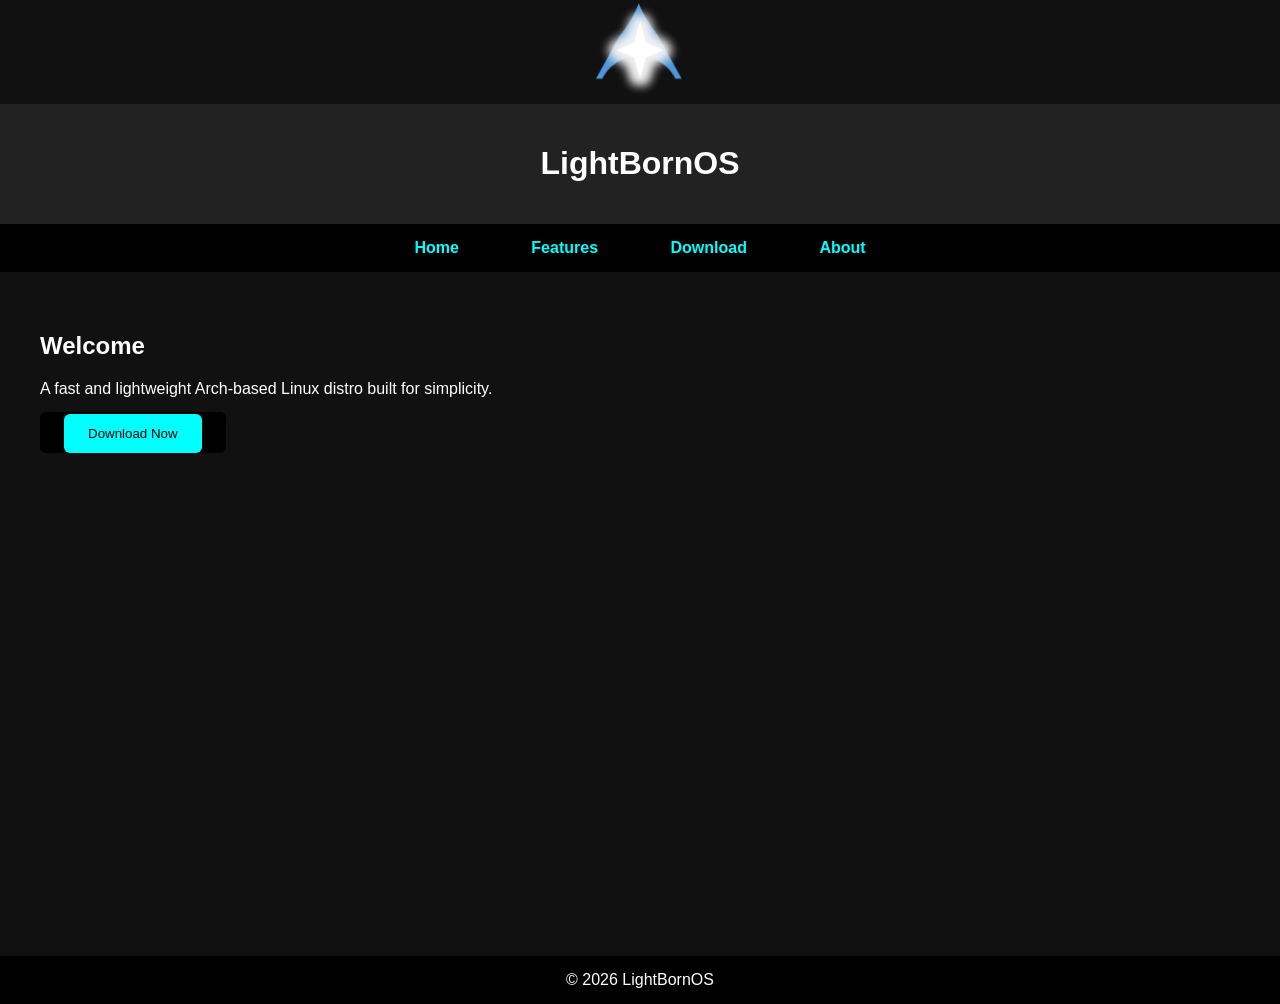
<file: index.html>
<!DOCTYPE html>
<html>
<link rel="icon" type="image/png" href="favicon.png">
<head>
  <title>LightBornOS - Home</title>
  <link rel="stylesheet" href="style.css">
</head>
<body>

<center>
  <img src="favicon.png" height=100>
</center>

<div class="page">

<header>
  <h1>LightBornOS</h1>
</header>

<nav class="nav">
  <a href="index.html">Home</a>
  <a href="features.html">Features</a>
  <a href="download.html">Download</a>
  <a href="about.html">About</a>
</nav>

<main>
  <h2>Welcome</h2>
  <p>A fast and lightweight Arch-based Linux distro built for simplicity.</p>

  <a href="download.html">
    <button>Download Now</button>
  </a>
</main>

<footer>
  © 2026 LightBornOS
</footer>

</div>

</body>
</html>
</file>
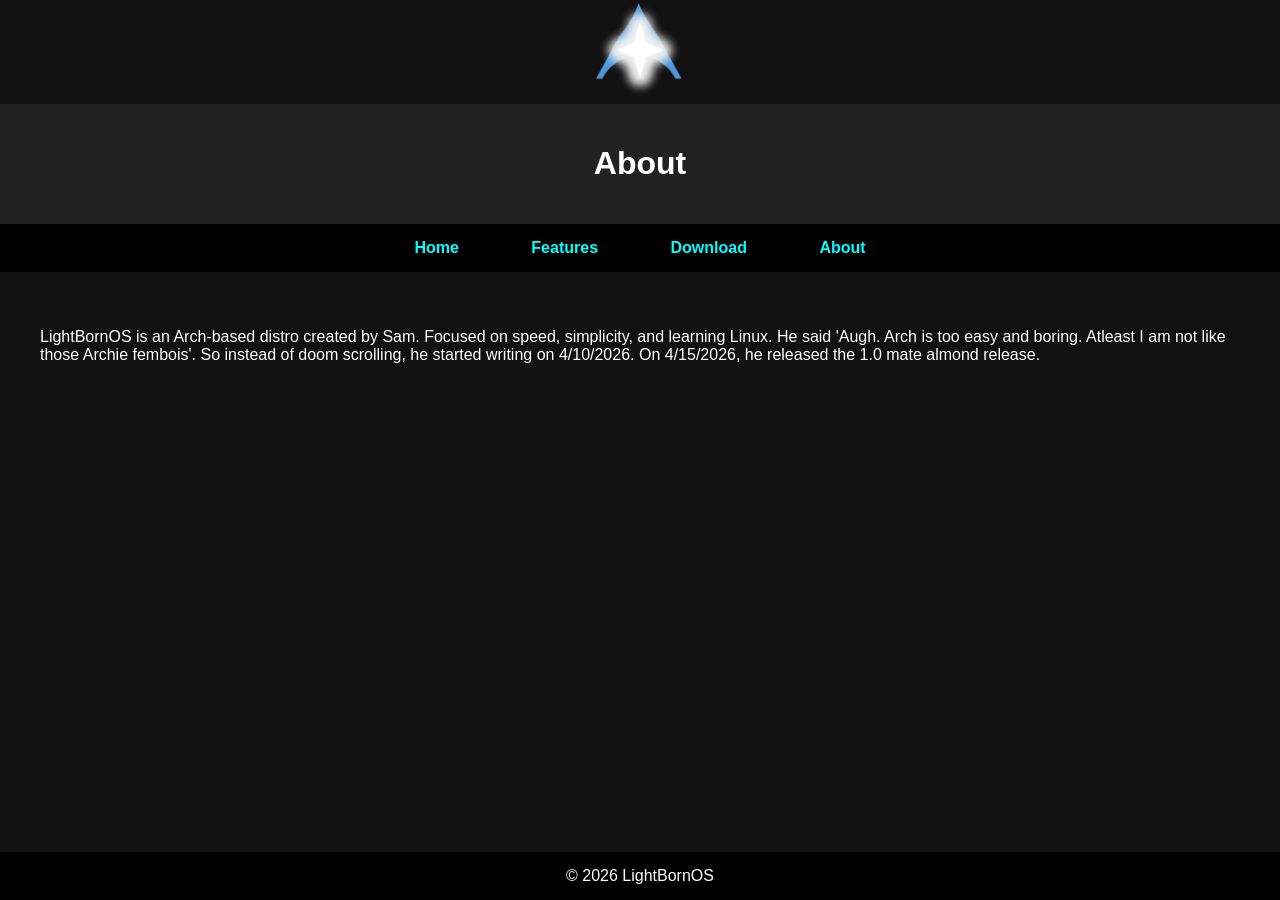
<file: about.html>
<!DOCTYPE html>
<html>
<link rel="icon" type="image/png" href="favicon.png">
<head>
  <title>About</title>
  <link rel="stylesheet" href="style.css">
</head>
<body>
<div class="page">
<center>
  <img src="favicon.png" height=100>
</center>
<header><h1>About</h1></header>

<nav class="nav">
  <a href="index.html">Home</a>
  <a href="features.html">Features</a>
  <a href="download.html">Download</a>
  <a href="about.html">About</a>
</nav>

<main>
  <p>LightBornOS is an Arch-based distro created by Sam. Focused on speed, simplicity, and learning Linux.
He said 'Augh. Arch is too easy and boring. Atleast I am not like those Archie fembois'. So instead of doom scrolling, he started writing on 4/10/2026. On 4/15/2026, he released the 1.0 mate almond release.</p>
</main>

<footer>© 2026 LightBornOS</footer>

</div>
</body>
</html>
</file>
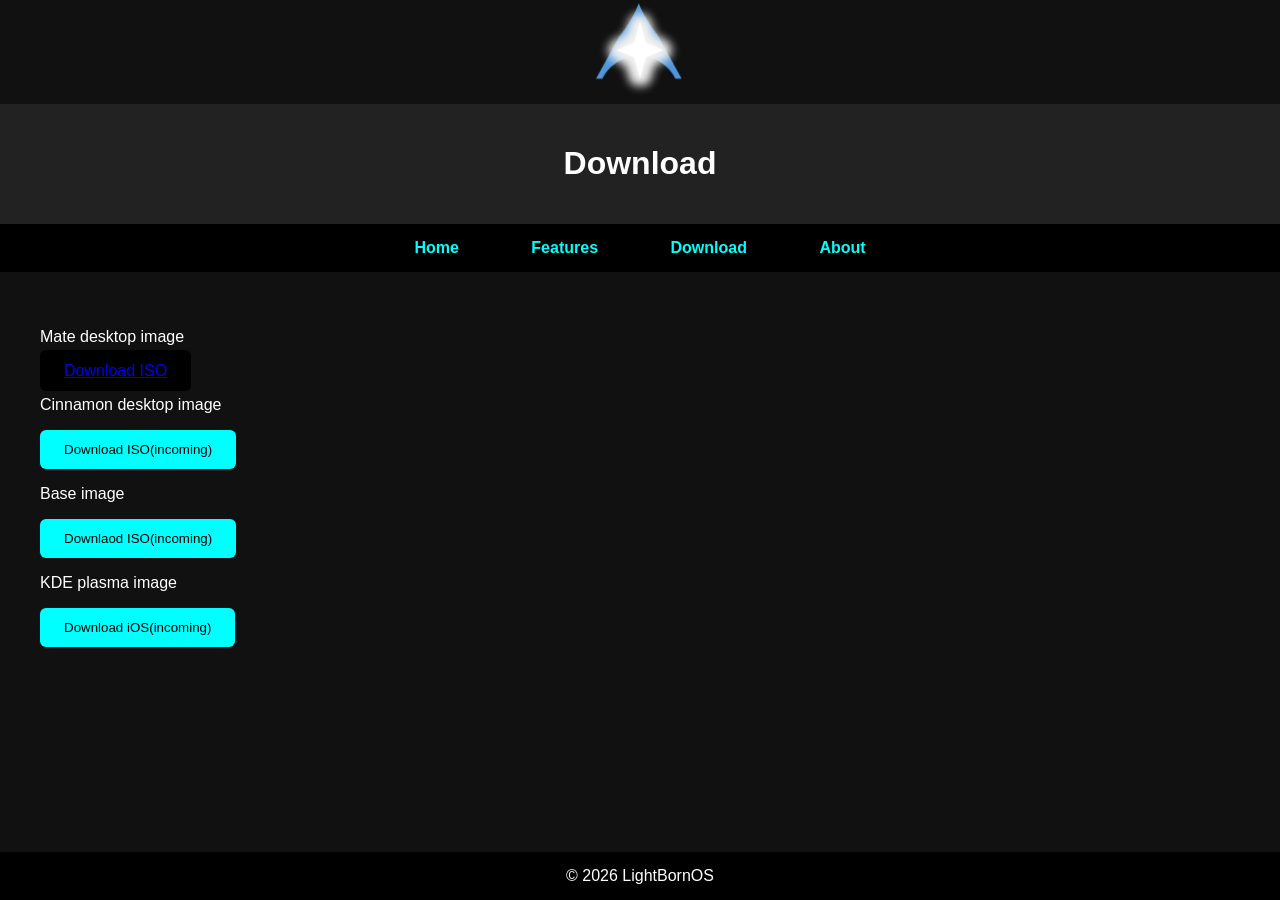
<file: download.html>
<!DOCTYPE html>
<html>
<link rel="icon" type="image/png" href="favicon.png">
<head>
  <title>Download</title>
  <link rel="stylesheet" href="style.css">
</head>
<body>
<div class="page">
<center>
  <img src="favicon.png" height=100>
</center>
<header><h1>Download</h1></header>

<nav class="nav">
  <a href="index.html">Home</a>
  <a href="features.html">Features</a>
  <a href="download.html">Download</a>
  <a href="about.html">About</a>
</nav>

<main>
  <p>Mate desktop image</p>
  <a href="https://drive.google.com/file/d/14pGsZ-KDmPe6TEHIycXO4Bs-AgxtQS_G/view?usp=sharing
">Download ISO</a>
  <p>Cinnamon desktop image</p>
  <button>Download ISO(incoming)</button>
  <p>Base image</p>
  <button>Downlaod ISO(incoming)</button>
  <p>KDE plasma image</p>
  <button>Download iOS(incoming)</button>
</main>

<footer>© 2026 LightBornOS</footer>

</div>
</body>
</html>
</file>
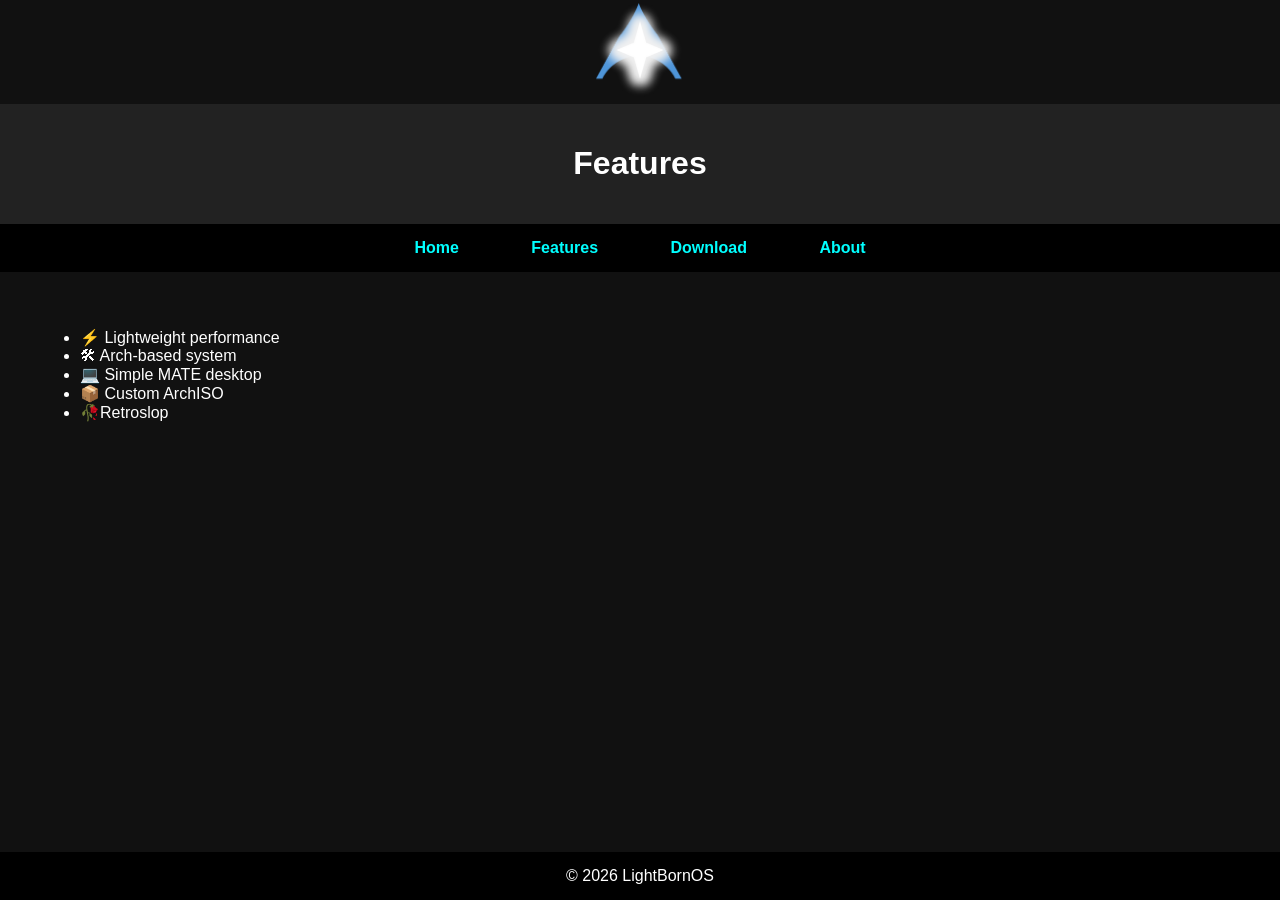
<file: features.html>
<!DOCTYPE html>
<html>
<link rel="icon" type="image/png" href="favicon.png">
<head>
  <title>Features</title>
  <link rel="stylesheet" href="style.css">
</head>
<body>
<div class="page">
<center>
  <img src="favicon.png" height=100>
</center>
<header><h1>Features</h1></header>

<nav class="nav">
  <a href="index.html">Home</a>
  <a href="features.html">Features</a>
  <a href="download.html">Download</a>
  <a href="about.html">About</a>
</nav>

<main>
  <ul>
    <li>⚡ Lightweight performance</li>
    <li>🛠 Arch-based system</li>
    <li>💻 Simple MATE desktop</li>
    <li>📦 Custom ArchISO</li>
    <li>🥀Retroslop</li>
  </ul>
</main>

<footer>© 2026 LightBornOS</footer>

</div>
</body>
</html>
</file>
<file: style.css>
html, body {
  height: 100%;
  margin: 0;
  font-family: Arial;
  background: #111;
  color: white;
}

.page {
  min-height: 100vh;
  display: flex;
  flex-direction: column;
}

header {
  padding: 20px;
  background: #222;
  text-align: center;
}

.nav {
  padding: 15px;
  background: #000;
  text-align: center;
}

.nav a {
  margin: 10px;
  color: cyan;
  text-decoration: none;
  font-weight: bold;
}

.nav a:hover {
  color: white;
}

main {
  flex: 1;
  padding: 40px;
}

footer {
  background: #000;
  text-align: center;
  padding: 15px;
}

button {
  padding: 12px 24px;
  background: cyan;
  border: none;
  cursor: pointer;
  border-radius: 6px;
}
a {
  padding: 12px 24px;
  background: black;
  border: none;
  cursor: pointer;
  border-radius: 6px;
}
</file>
